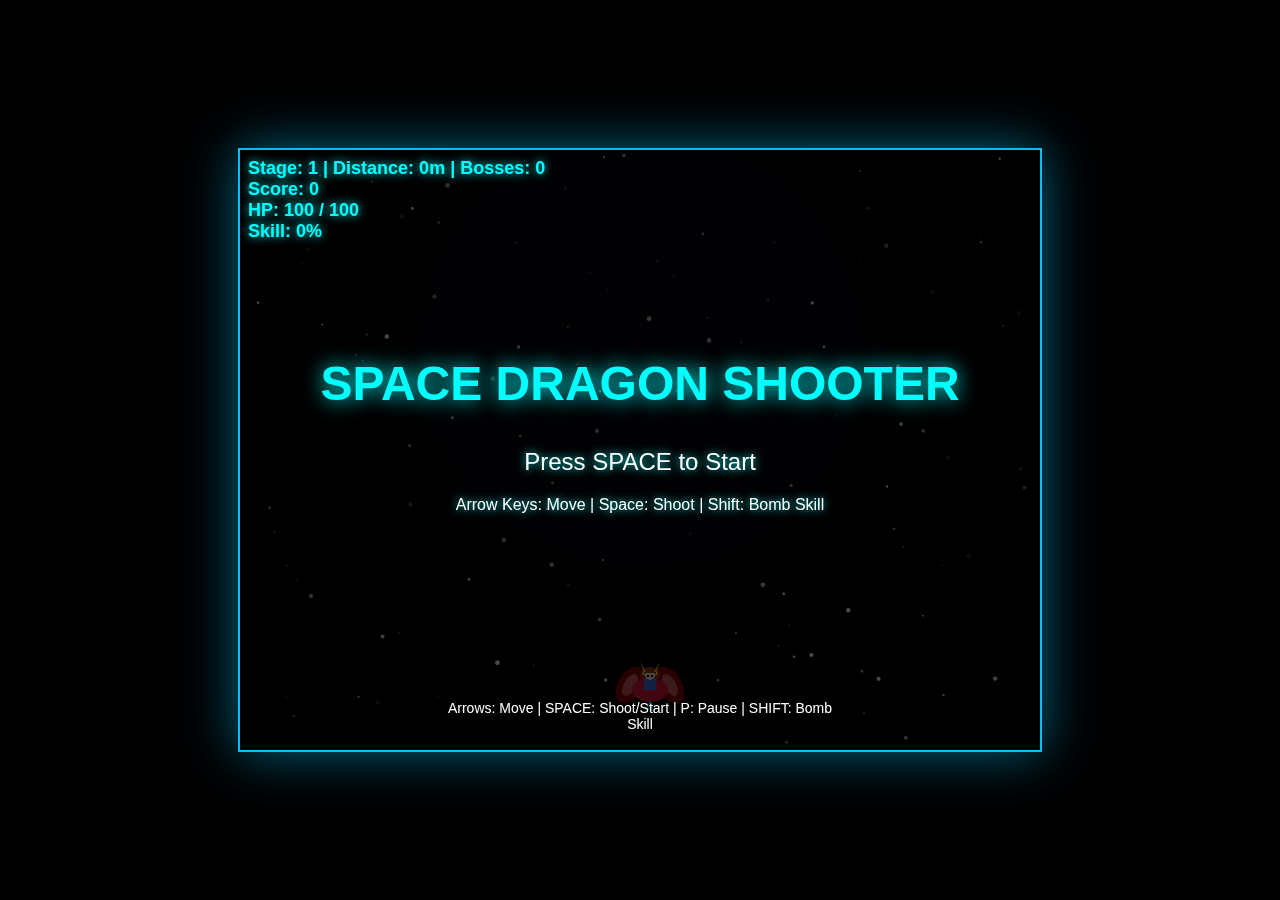
<file: Function-Upgrade/index.html>
<!DOCTYPE html>
<html lang="ko">
<head>
    <meta charset="UTF-8">
    <meta name="viewport" content="width=device-width, initial-scale=1.0">
    <title>Space Dragon Shooter - Upgraded</title>
    <style>
        body {
            background: #000;
            margin: 0;
            padding: 0;
            display: flex;
            justify-content: center;
            align-items: center;
            min-height: 100vh;
            font-family: 'Arial', sans-serif;
            overflow: hidden;
        }

        #gameContainer {
            position: relative;
        }

        canvas {
            display: block;
            background: #000;
            box-shadow: 0 0 50px rgba(0, 200, 255, 0.5);
            border: 2px solid #00BFFF;
        }

        #hud {
            position: absolute;
            top: 10px;
            left: 10px;
            color: #00FFFF;
            font-size: 18px;
            text-shadow: 0 0 10px #00FFFF;
            font-weight: bold;
            pointer-events: none;
        }

        #instructions {
            position: absolute;
            bottom: 20px;
            left: 50%;
            transform: translateX(-50%);
            color: #FFFFFF;
            font-size: 14px;
            text-align: center;
            text-shadow: 0 0 5px #000;
        }

        .buff-icon {
            display: inline-block;
            width: 24px;
            height: 24px;
            margin: 0 2px;
            border-radius: 4px;
            border: 2px solid #FFF;
            text-align: center;
            line-height: 20px;
            font-size: 14px;
        }
    </style>
</head>
<body>
    <div id="gameContainer">
        <canvas id="gameCanvas" width="800" height="600"></canvas>
        <div id="hud">
            <div>Stage: <span id="stage">1</span> | Distance: <span id="distance">0</span>m | Bosses: <span id="bosses">0</span></div>
            <div>Score: <span id="score">0</span></div>
            <div>HP: <span id="hp">100</span> / <span id="maxHp">100</span></div>
            <div>Skill: <span id="skill">0</span>%</div>
            <div id="buffs"></div>
        </div>
        <div id="instructions">
            Arrows: Move | SPACE: Shoot/Start | P: Pause | SHIFT: Bomb Skill
        </div>
    </div>
    <script src="game-final.js"></script>
</body>
</html>
</file>
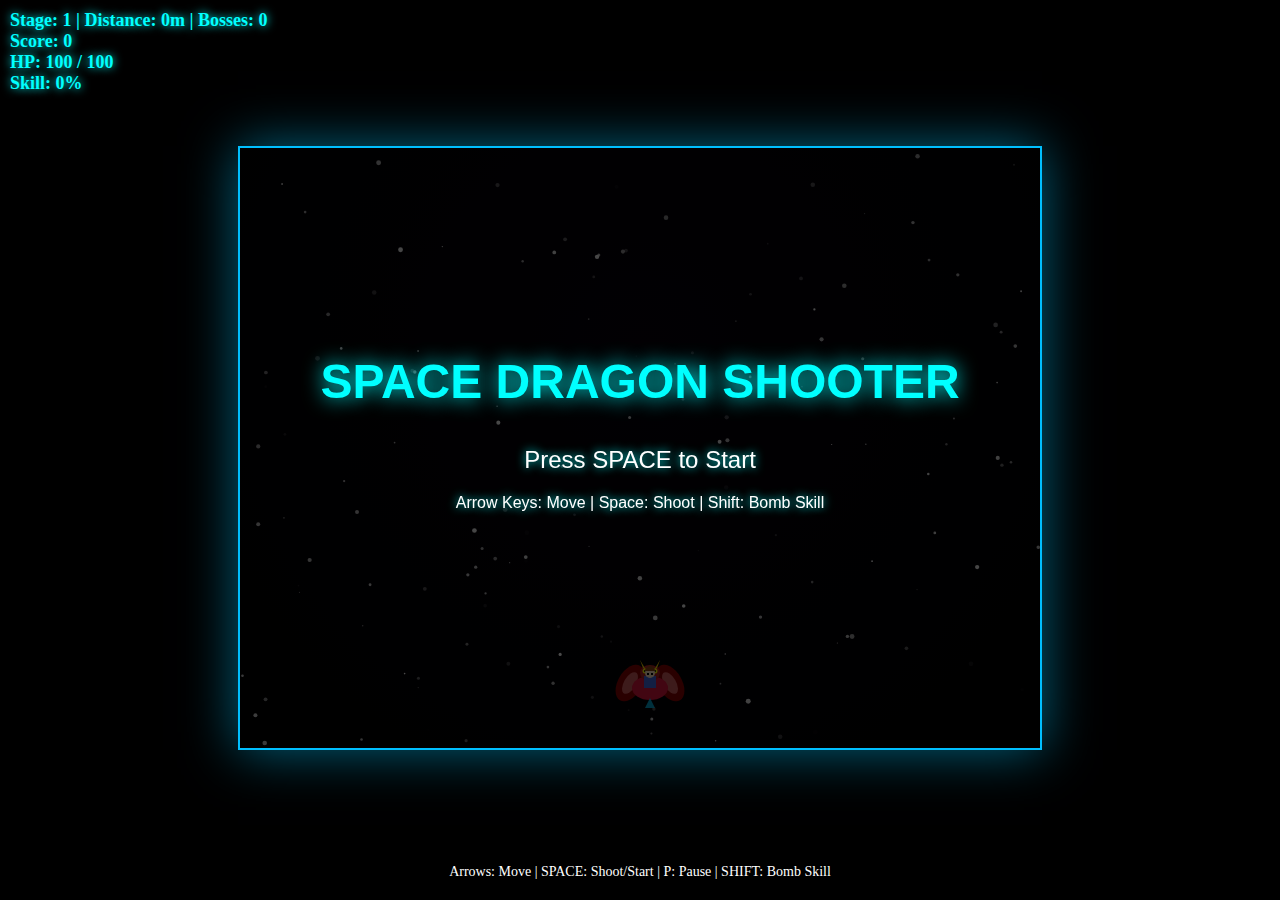
<file: final.html>
<!DOCTYPE html>
<html lang="ko">
<head>
  <meta charset="UTF-8">
  <meta name="viewport" content="width=device-width, initial-scale=1.0">
  <title>Space Dragon Shooter - Final</title>
  <style>
    body { background: #000; margin: 0; display: flex; justify-content: center; align-items: center; min-height: 100vh; }
    canvas { background: #000; border: 2px solid #00BFFF; box-shadow: 0 0 50px rgba(0,200,255,0.5); }
    #hud { position: absolute; top:10px; left:10px; color:#00FFFF; font-size:18px; text-shadow:0 0 10px #00FFFF; font-weight:bold; }
    #instructions { position:absolute; bottom:20px; left:50%; transform:translateX(-50%); color:#FFF; font-size:14px; text-align:center; }
  </style>
</head>
<body>
  <div id="gameContainer">
    <canvas id="gameCanvas" width="800" height="600"></canvas>
    <div id="hud">
      <div>Stage: <span id="stage">1</span> | Distance: <span id="distance">0</span>m | Bosses: <span id="bosses">0</span></div>
      <div>Score: <span id="score">0</span></div>
      <div>HP: <span id="hp">100</span> / <span id="maxHp">100</span></div>
      <div>Skill: <span id="skill">0</span>%</div>
      <div id="buffs"></div>
    </div>
    <div id="instructions">Arrows: Move | SPACE: Shoot/Start | P: Pause | SHIFT: Bomb Skill</div>
  </div>

  <script>
// ==================== 게임 설정 ====================

const CONFIG = {
  canvas: { width: 800, height: 600 },
  player: {
    width: 40,
    height: 40,
    speed: 5,
    hp: 100,
    maxHp: 100,
    fireRate: 200,
    invincibleDuration: 2000
  },
  enemy: {
    spawnRate: 1500,
    types: [
      { name: 'type1', color: '#00FF88', hp: 10, speed: 2, score: 10 },
      { name: 'type2', color: '#FF00FF', hp: 20, speed: 1.5, score: 20 },
      { name: 'type3', color: '#FFD700', hp: 30, speed: 1, score: 30 }
    ]
  },
  boss: {
    width: 80,
    height: 80,
    hp: 500,
    score: 1000,
    patternChangeInterval: 5000
  },
  bullet: {
    player: { speed: 12, damage: 10, color: '#00FFFF' },
    enemy: { speed: 8, damage: 10, color: '#FF6666' }
  },
  item: {
    dropChance: 0.15,
    types: [
      { name: 'heal', color: '#00FF00', duration: 0 },
      { name: 'rapid', color: '#0099FF', duration: 5000 },
      { name: 'multi', color: '#FF9900', duration: 5000 },
      { name: 'shield', color: '#FFFF00', duration: 3000 }
    ]
  },
  skill: {
    chargePerKill: 10,
    cooldown: 30000
  }
};

// ==================== 유틸리티 함수 ====================

function distance(x1, y1, x2, y2) {
  return Math.sqrt((x2 - x1) ** 2 + (y2 - y1) ** 2);
}

function circleCollision(obj1, obj2) {
  const radius1 = obj1.width / 2;
  const radius2 = obj2.width / 2;
  const dist = distance(obj1.x + radius1, obj1.y + radius1, obj2.x + radius2, obj2.y + radius2);
  return dist < radius1 + radius2;
}

function randomInt(min, max) {
  return Math.floor(Math.random() * (max - min + 1)) + min;
}

function randomFloat(min, max) {
  return Math.random() * (max - min) + min;
}

// ==================== Particle 클래스 ====================

class Particle {
  constructor(x, y, color, size = 3) {
    this.x = x;
    this.y = y;
    this.vx = randomFloat(-3, 3);
    this.vy = randomFloat(-3, 3);
    this.color = color;
    this.size = size;
    this.life = 1.0;
    this.decay = randomFloat(0.02, 0.05);
  }

  update() {
    this.x += this.vx;
    this.y += this.vy;
    this.life -= this.decay;
    this.size *= 0.95;
  }

  draw(ctx) {
    ctx.save();
    ctx.globalAlpha = this.life;
    ctx.fillStyle = this.color;
    ctx.beginPath();
    ctx.arc(this.x, this.y, this.size, 0, Math.PI * 2);
    ctx.fill();
    ctx.restore();
  }

  isDead() {
    return this.life <= 0;
  }
}

// ==================== Player 클래스 ====================

class Player {
  constructor(x, y) {
    this.x = x;
    this.y = y;
    this.width = CONFIG.player.width;
    this.height = CONFIG.player.height;
    this.hp = CONFIG.player.hp;
    this.maxHp = CONFIG.player.maxHp;
    this.speed = CONFIG.player.speed;
    this.fireRate = CONFIG.player.fireRate;
    this.lastFireTime = 0;
    this.bulletType = 'normal';
    this.isInvincible = false;
    this.invincibleTimer = 0;
    this.animFrame = 0;
    
    this.buffs = {
      rapid: { active: false, endStage: -1 },
      multi: { active: false, endStage: -1 },
      shield: { active: false, duration: 0 }
    };
  }

  move(keys) {
    if (keys.ArrowLeft && this.x > 0) this.x -= this.speed;
    if (keys.ArrowRight && this.x < CONFIG.canvas.width - this.width) this.x += this.speed;
    if (keys.ArrowUp && this.y > 0) this.y -= this.speed;
    if (keys.ArrowDown && this.y < CONFIG.canvas.height - this.height) this.y += this.speed;
  }

  shoot(currentTime) {
    const fireRate = this.buffs.rapid.active ? this.fireRate / 2 : this.fireRate;
    if (currentTime - this.lastFireTime < fireRate) return [];
    this.lastFireTime = currentTime;

    const bullets = [];
    const centerX = this.x + this.width / 2;
    const centerY = this.y;

    if (this.buffs.multi.active) {
      bullets.push(new Bullet(centerX - 5, centerY, true, -0.3));
      bullets.push(new Bullet(centerX, centerY, true, 0));
      bullets.push(new Bullet(centerX + 5, centerY, true, 0.3));
    } else {
      bullets.push(new Bullet(centerX, centerY, true, 0));
    }

    return bullets;
  }

  takeDamage(dmg) {
    if (this.isInvincible || this.buffs.shield.active) return false;
    this.hp -= dmg;
    if (this.hp <= 0) {
      this.hp = 0;
      return true;
    }

    this.isInvincible = true;
    this.invincibleTimer = Date.now() + CONFIG.player.invincibleDuration;
    return false;
  }

  applyItem(item, currentStage = 1) {
    switch(item.type) {
      case 'heal':
        this.hp = Math.min(this.hp + 20, this.maxHp);
        break;
      case 'rapid':
        this.buffs.rapid = { active: true, endStage: currentStage + 1 };
        break;
      case 'multi':
        this.buffs.multi = { active: true, endStage: currentStage + 1 };
        break;
      case 'shield':
        this.buffs.shield = { active: true, duration: 3000 };
        break;
    }
  }

  updateBuffs(currentStage) {
    if (this.buffs.rapid.active && currentStage >= this.buffs.rapid.endStage) {
      this.buffs.rapid.active = false;
      this.buffs.rapid.endStage = -1;
    }
    
    if (this.buffs.multi.active && currentStage >= this.buffs.multi.endStage) {
      this.buffs.multi.active = false;
      this.buffs.multi.endStage = -1;
    }
    
    if (this.buffs.shield.active) {
      this.buffs.shield.duration -= 16;
      if (this.buffs.shield.duration <= 0) {
        this.buffs.shield.active = false;
      }
    }
  }

  update(currentTime) {
    this.animFrame++;
    if (this.isInvincible && currentTime > this.invincibleTimer) {
      this.isInvincible = false;
    }
  }

  draw(ctx) {
    // 🔴 기존 게임의 드래곤 + 캐릭터 디자인
    const bobbing = Math.sin(this.animFrame * 0.15) * 2;
    const baseY = this.y + bobbing;

    if (this.isInvincible && Math.floor(Date.now() / 100) % 2 === 0) {
      ctx.globalAlpha = 0.5;
    }

    // 드래곤 날개 (왼쪽)
    ctx.fillStyle = "#8B0000";
    ctx.beginPath();
    ctx.ellipse(this.x + 10, baseY + 15, 12, 20, Math.PI / 6, 0, Math.PI * 2);
    ctx.fill();

    ctx.fillStyle = "#CD5C5C";
    ctx.beginPath();
    ctx.ellipse(this.x + 10, baseY + 15, 6, 12, Math.PI / 6, 0, Math.PI * 2);
    ctx.fill();

    // 드래곤 날개 (오른쪽)
    ctx.fillStyle = "#8B0000";
    ctx.beginPath();
    ctx.ellipse(this.x + 50, baseY + 15, 12, 20, -Math.PI / 6, 0, Math.PI * 2);
    ctx.fill();

    ctx.fillStyle = "#CD5C5C";
    ctx.beginPath();
    ctx.ellipse(this.x + 50, baseY + 15, 6, 12, -Math.PI / 6, 0, Math.PI * 2);
    ctx.fill();

    // 드래곤 몸통
    ctx.fillStyle = "#DC143C";
    ctx.beginPath();
    ctx.ellipse(this.x + 30, baseY + 20, 18, 12, 0, 0, Math.PI * 2);
    ctx.fill();

    // 드래곤 머리
    ctx.fillStyle = "#B22222";
    ctx.beginPath();
    ctx.ellipse(this.x + 30, baseY + 5, 10, 8, 0, 0, Math.PI * 2);
    ctx.fill();

    // 드래곤 뿔
    ctx.fillStyle = "#FFD700";
    ctx.beginPath();
    ctx.moveTo(this.x + 23, baseY);
    ctx.lineTo(this.x + 20, baseY - 8);
    ctx.lineTo(this.x + 26, baseY + 2);
    ctx.closePath();
    ctx.fill();

    ctx.beginPath();
    ctx.moveTo(this.x + 37, baseY);
    ctx.lineTo(this.x + 40, baseY - 8);
    ctx.lineTo(this.x + 34, baseY + 2);
    ctx.closePath();
    ctx.fill();

    // 눈
    ctx.fillStyle = "#FFFF00";
    ctx.beginPath();
    ctx.arc(this.x + 25, baseY + 3, 2.5, 0, Math.PI * 2);
    ctx.fill();
    ctx.beginPath();
    ctx.arc(this.x + 35, baseY + 3, 2.5, 0, Math.PI * 2);
    ctx.fill();

    ctx.fillStyle = "#000";
    ctx.beginPath();
    ctx.arc(this.x + 25, baseY + 3, 1, 0, Math.PI * 2);
    ctx.fill();
    ctx.beginPath();
    ctx.arc(this.x + 35, baseY + 3, 1, 0, Math.PI * 2);
    ctx.fill();

    // 캐릭터 몸
    ctx.fillStyle = "#4169E1";
    ctx.fillRect(this.x + 24, baseY + 8, 12, 12);

    // 캐릭터 얼굴
    ctx.fillStyle = "#FFE4C4";
    ctx.beginPath();
    ctx.arc(this.x + 30, baseY + 5, 5, 0, Math.PI * 2);
    ctx.fill();

    ctx.fillStyle = "#8B4513";
    ctx.beginPath();
    ctx.arc(this.x + 30, baseY + 3, 5, Math.PI, Math.PI * 2);
    ctx.fill();

    ctx.fillStyle = "#000";
    ctx.fillRect(this.x + 27, baseY + 5, 2, 2);
    ctx.fillRect(this.x + 31, baseY + 5, 2, 2);

    // 비행 이펙트
    if (this.animFrame % 6 < 3) {
      ctx.fillStyle = "rgba(0, 200, 255, 0.8)";
      ctx.beginPath();
      ctx.moveTo(this.x + 30, baseY + 30);
      ctx.lineTo(this.x + 25, baseY + 40);
      ctx.lineTo(this.x + 35, baseY + 40);
      ctx.closePath();
      ctx.fill();
    }

    // 쉴드 버프 표시
    if (this.buffs.shield.active) {
      ctx.strokeStyle = '#FFFF00';
      ctx.lineWidth = 3;
      ctx.beginPath();
      ctx.arc(this.x + this.width/2, this.y + this.height/2, this.width/2 + 5, 0, Math.PI * 2);
      ctx.stroke();
    }

    ctx.globalAlpha = 1.0;
  }
}

// ==================== Bullet 클래스 ====================

class Bullet {
  constructor(x, y, fromPlayer, angleOffset = 0) {
    this.x = x;
    this.y = y;
    this.fromPlayer = fromPlayer;
    this.speed = fromPlayer ? CONFIG.bullet.player.speed : CONFIG.bullet.enemy.speed;
    this.damage = fromPlayer ? CONFIG.bullet.player.damage : CONFIG.bullet.enemy.damage;
    this.color = fromPlayer ? CONFIG.bullet.player.color : CONFIG.bullet.enemy.color;
    this.width = 4;
    this.height = 10;
    this.angle = angleOffset;
  }

  update() {
    if (this.fromPlayer) {
      this.y -= this.speed;
      this.x += this.angle * this.speed;
    } else {
      this.y += this.speed;
    }
  }

  draw(ctx) {
    if (this.fromPlayer) {
      // 기존 게임의 플레이어 총알 스타일
      const gradient = ctx.createRadialGradient(this.x + 3, this.y + 10, 0, this.x + 3, this.y + 10, 8);
      gradient.addColorStop(0, "#FFFFFF");
      gradient.addColorStop(0.5, "#00FFFF");
      gradient.addColorStop(1, "rgba(0, 255, 255, 0)");
      ctx.fillStyle = gradient;
      ctx.beginPath();
      ctx.arc(this.x + 3, this.y + 10, 6, 0, Math.PI * 2);
      ctx.fill();
      ctx.fillStyle = "rgba(0, 255, 255, 0.3)";
      ctx.fillRect(this.x + 1, this.y + 15, 4, 10);
    } else {
      // 기존 게임의 적 총알 스타일
      const gradient = ctx.createRadialGradient(this.x + 4, this.y + 6, 0, this.x + 4, this.y + 6, 10);
      gradient.addColorStop(0, "#FF0000");
      gradient.addColorStop(0.5, "#8B0000");
      gradient.addColorStop(1, "rgba(139, 0, 0, 0)");
      ctx.fillStyle = gradient;
      ctx.beginPath();
      ctx.arc(this.x + 4, this.y + 6, 8, 0, Math.PI * 2);
      ctx.fill();
    }
  }

  isOffScreen() {
    return this.y < -20 || this.y > CONFIG.canvas.height + 20 || this.x < -20 || this.x > CONFIG.canvas.width + 20;
  }
}

// ==================== Enemy 클래스 ====================

class Enemy {
  constructor(x, y, type) {
    this.x = x;
    this.y = y;
    this.type = type;
    this.width = 30;
    this.height = 30;
    this.hp = type.hp;
    this.maxHp = type.hp;
    this.speed = type.speed;
    this.color = type.color;
    this.patternType = ['straight', 'zigzag', 'chase'][randomInt(0, 2)];
    this.shootInterval = 2000;
    this.lastShotTime = Date.now();
    this.frameCount = 0;
  }

  update(playerX, playerY) {
    this.frameCount++;
    switch(this.patternType) {
      case 'straight':
        this.y += this.speed;
        break;
      case 'zigzag':
        this.y += this.speed;
        this.x += Math.sin(this.frameCount / 10) * 2;
        break;
      case 'chase':
        const dx = playerX - this.x;
        const dy = playerY - this.y;
        const dist = Math.sqrt(dx * dx + dy * dy);
        if (dist > 0) {
          this.x += (dx / dist) * this.speed * 0.5;
          this.y += (dy / dist) * this.speed * 0.5;
        }
        break;
    }
  }

  shoot(currentTime) {
    if (this.type.name === 'type1') return null;
    if (currentTime - this.lastShotTime < this.shootInterval) return null;
    this.lastShotTime = currentTime;
    return new Bullet(this.x + this.width/2, this.y + this.height, false);
  }

  takeDamage(dmg) {
    this.hp -= dmg;
    return this.hp <= 0;
  }

  draw(ctx) {
    // 🔴 기존 게임의 적 디자인 유지
    if (this.type.name === 'type1') {
      // 녹색 적
      ctx.fillStyle = "#00FF88";
      ctx.beginPath();
      ctx.arc(this.x + 15, this.y + 15, 12, 0, Math.PI * 2);
      ctx.fill();

      ctx.fillStyle = "#00FFBB";
      ctx.beginPath();
      ctx.arc(this.x + 15, this.y + 8, 9, 0, Math.PI * 2);
      ctx.fill();

      ctx.strokeStyle = "#00FF88";
      ctx.lineWidth = 2;
      ctx.beginPath();
      ctx.moveTo(this.x + 8, this.y + 2);
      ctx.lineTo(this.x + 4, this.y - 6);
      ctx.stroke();
      ctx.beginPath();
      ctx.moveTo(this.x + 22, this.y + 2);
      ctx.lineTo(this.x + 26, this.y - 6);
      ctx.stroke();

      ctx.fillStyle = "#00FFFF";
      ctx.beginPath();
      ctx.arc(this.x + 4, this.y - 6, 2, 0, Math.PI * 2);
      ctx.fill();
      ctx.beginPath();
      ctx.arc(this.x + 26, this.y - 6, 2, 0, Math.PI * 2);
      ctx.fill();

      ctx.fillStyle = "#000";
      ctx.fillRect(this.x + 11, this.y + 8, 2, 4);
      ctx.fillRect(this.x + 17, this.y + 8, 2, 4);

    } else if (this.type.name === 'type2') {
      // 보라색 적
      ctx.fillStyle = "#FF00FF";
      ctx.beginPath();
      ctx.arc(this.x + 15, this.y + 15, 13, 0, Math.PI * 2);
      ctx.fill();

      ctx.fillStyle = "#FF66FF";
      ctx.beginPath();
      ctx.arc(this.x + 15, this.y + 8, 10, 0, Math.PI * 2);
      ctx.fill();

      ctx.fillStyle = "#CC00CC";
      ctx.beginPath();
      ctx.moveTo(this.x + 7, this.y + 2);
      ctx.lineTo(this.x + 3, this.y - 6);
      ctx.lineTo(this.x + 11, this.y + 6);
      ctx.closePath();
      ctx.fill();

      ctx.beginPath();
      ctx.moveTo(this.x + 23, this.y + 2);
      ctx.lineTo(this.x + 27, this.y - 6);
      ctx.lineTo(this.x + 19, this.y + 6);
      ctx.closePath();
      ctx.fill();

      ctx.fillStyle = "#00FFFF";
      ctx.beginPath();
      ctx.arc(this.x + 11, this.y + 8, 3, 0, Math.PI * 2);
      ctx.fill();
      ctx.beginPath();
      ctx.arc(this.x + 19, this.y + 8, 3, 0, Math.PI * 2);
      ctx.fill();

      ctx.fillStyle = "#000";
      ctx.beginPath();
      ctx.arc(this.x + 11, this.y + 8, 1.5, 0, Math.PI * 2);
      ctx.fill();
      ctx.beginPath();
      ctx.arc(this.x + 19, this.y + 8, 1.5, 0, Math.PI * 2);
      ctx.fill();

    } else {
      // 금색 적 (type 3)
      ctx.fillStyle = "#FFD700";
      ctx.fillRect(this.x + 8, this.y + 15, 14, 10);

      ctx.fillStyle = "#FFA500";
      ctx.beginPath();
      ctx.arc(this.x + 15, this.y + 8, 11, 0, Math.PI * 2);
      ctx.fill();

      ctx.fillStyle = "rgba(100, 200, 255, 0.5)";
      ctx.beginPath();
      ctx.arc(this.x + 15, this.y + 4, 11, Math.PI, Math.PI * 2);
      ctx.fill();

      ctx.fillStyle = "#FF0000";
      ctx.fillRect(this.x + 9, this.y + 8, 3, 2);
      ctx.fillRect(this.x + 18, this.y + 8, 3, 2);
    }

    // HP 바
    if (this.hp < this.maxHp) {
      ctx.fillStyle = "#8B0000";
      ctx.fillRect(this.x, this.y - 5, 30, 2);
      ctx.fillStyle = "#00FF00";
      ctx.fillRect(this.x, this.y - 5, 30 * (this.hp / this.maxHp), 2);
    }
  }

  isOffScreen() {
    return this.y > CONFIG.canvas.height + 50;
  }
}

// ==================== Boss 클래스 ====================

class Boss extends Enemy {
  constructor(x, y, stage = 1) {
    const difficulty = 1.0 + (stage - 1) * 0.2;
    const baseHp = CONFIG.boss.hp;
    const hp = Math.floor(baseHp * difficulty);
    
    super(x, y, { 
      name: 'boss', 
      hp: hp,
      speed: 1 * difficulty,
      score: CONFIG.boss.score 
    });
    
    this.stage = stage;
    this.difficulty = difficulty;
    this.shootInterval = Math.max(200, Math.floor(500 / difficulty));
    
    this.width = CONFIG.boss.width;
    this.height = CONFIG.boss.height;
    this.color = '#4B0082';
    this.phase = 'entering';
    this.attackType = 'spread';
    this.patternTimer = Date.now();
    this.patternChangeInterval = CONFIG.boss.patternChangeInterval;
    this.moveDirection = 1;
    this.targetY = 100;
    this.animFrame = 0;
  }

  update(playerX, playerY) {
    this.animFrame++;
    if (this.phase === 'entering') {
      if (this.y < this.targetY) {
        this.y += 2;
      } else {
        this.phase = 'fighting';
      }
      return;
    }

    this.x += this.speed * this.moveDirection;
    if (this.x <= 0 || this.x >= CONFIG.canvas.width - this.width) {
      this.moveDirection *= -1;
    }

    if (Date.now() - this.patternTimer > this.patternChangeInterval) {
      this.changePattern();
    }
  }

  changePattern() {
    const patterns = ['spread', 'rotate', 'homing'];
    this.attackType = patterns[randomInt(0, 2)];
    this.patternTimer = Date.now();
  }

  shoot(currentTime, playerX, playerY) {
    if (this.phase === 'entering') return [];
    if (currentTime - this.lastShotTime < this.shootInterval) return [];
    
    this.lastShotTime = currentTime;
    const bullets = [];

    const centerX = this.x + this.width / 2;
    const centerY = this.y + this.height;

    switch(this.attackType) {
      case 'spread':
        for (let i = -2; i <= 2; i++) {
          const bullet = new Bullet(centerX, centerY, false);
          bullet.angle = i * 0.3;
          bullets.push(bullet);
        }
        break;

      case 'rotate':
        const rotateAngle = (currentTime / 50) % (Math.PI * 2);
        for (let i = 0; i < 8; i++) {
          const angle = rotateAngle + (i * Math.PI / 4);
          const bullet = new Bullet(centerX, centerY, false);
          bullet.vx = Math.cos(angle) * 3;
          bullet.vy = Math.sin(angle) * 3;
          bullet.update = function() {
            this.x += this.vx;
            this.y += this.vy;
          };
          bullets.push(bullet);
        }
        break;

      case 'homing':
        const dx = playerX - centerX;
        const dy = playerY - centerY;
        const dist = Math.sqrt(dx * dx + dy * dy);
        if (dist > 0) {
          const bullet = new Bullet(centerX, centerY, false);
          bullet.vx = (dx / dist) * 5;
          bullet.vy = (dy / dist) * 5;
          bullet.update = function() {
            this.x += this.vx;
            this.y += this.vy;
          };
          bullets.push(bullet);
        }
        break;
    }

    return bullets;
  }

  draw(ctx) {
    // 🔴 기존 게임의 보스 디자인
    const bossY = this.y + Math.sin(this.animFrame * 0.05) * 5;

    ctx.fillStyle = "#4B0082";
    ctx.beginPath();
    ctx.ellipse(this.x + 40, bossY + 40, 40, 30, 0, 0, Math.PI * 2);
    ctx.fill();

    ctx.fillStyle = "#6A0DAD";
    ctx.beginPath();
    ctx.ellipse(this.x + 40, bossY + 20, 28, 23, 0, 0, Math.PI * 2);
    ctx.fill();

    ctx.fillStyle = "#FF0000";
    ctx.beginPath();
    ctx.arc(this.x + 28, bossY + 20, 8, 0, Math.PI * 2);
    ctx.fill();
    ctx.beginPath();
    ctx.arc(this.x + 52, bossY + 20, 8, 0, Math.PI * 2);
    ctx.fill();

    ctx.fillStyle = "#FFFF00";
    ctx.beginPath();
    ctx.arc(this.x + 28, bossY + 20, 4, 0, Math.PI * 2);
    ctx.fill();
    ctx.beginPath();
    ctx.arc(this.x + 52, bossY + 20, 4, 0, Math.PI * 2);
    ctx.fill();

    // HP 바
    ctx.fillStyle = "#333";
    ctx.fillRect(this.x, bossY - 15, 80, 10);

    ctx.fillStyle = "#FF0000";
    ctx.fillRect(this.x, bossY - 15, 80 * (this.hp / this.maxHp), 10);

    ctx.fillStyle = "#FFD700";
    ctx.font = "bold 11px Arial";
    ctx.textAlign = "center";
    ctx.fillText(`BOSS: ${this.hp}/${this.maxHp}`, this.x + 40, bossY - 18);

    // 보스 테두리
    if (this.animFrame % 20 < 10) {
      ctx.strokeStyle = "rgba(138, 43, 226, 0.5)";
      ctx.lineWidth = 3;
      ctx.beginPath();
      ctx.ellipse(this.x + 40, bossY + 35, 43, 35, 0, 0, Math.PI * 2);
      ctx.stroke();
    }
  }
}

// ==================== Item 클래스 ====================

class Item {
  constructor(x, y) {
    this.x = x;
    this.y = y;
    this.width = 20;
    this.height = 20;
    const itemType = CONFIG.item.types[randomInt(0, CONFIG.item.types.length - 1)];
    this.type = itemType.name;
    this.color = itemType.color;
    this.duration = itemType.duration;
    this.speed = 2;
  }

  update() {
    this.y += this.speed;
  }

  draw(ctx) {
    ctx.fillStyle = this.color;
    ctx.shadowColor = this.color;
    ctx.shadowBlur = 10;

    switch(this.type) {
      case 'heal':
        ctx.fillRect(this.x + 7, this.y + 2, 6, 16);
        ctx.fillRect(this.x + 2, this.y + 7, 16, 6);
        break;
      case 'rapid':
        ctx.beginPath();
        ctx.moveTo(this.x + 12, this.y);
        ctx.lineTo(this.x + 8, this.y + 10);
        ctx.lineTo(this.x + 12, this.y + 10);
        ctx.lineTo(this.x + 8, this.y + 20);
        ctx.lineTo(this.x + 14, this.y + 8);
        ctx.lineTo(this.x + 10, this.y + 8);
        ctx.closePath();
        ctx.fill();
        break;
      case 'multi':
        for (let i = -1; i <= 1; i++) {
          ctx.beginPath();
          ctx.moveTo(this.x + 10 + i * 5, this.y);
          ctx.lineTo(this.x + 7 + i * 5, this.y + 15);
          ctx.lineTo(this.x + 13 + i * 5, this.y + 15);
          ctx.closePath();
          ctx.fill();
        }
        break;
      case 'shield':
        ctx.beginPath();
        ctx.moveTo(this.x + 10, this.y);
        ctx.quadraticCurveTo(this.x + 20, this.y + 5, this.x + 20, this.y + 15);
        ctx.lineTo(this.x + 10, this.y + 20);
        ctx.lineTo(this.x, this.y + 15);
        ctx.quadraticCurveTo(this.x, this.y + 5, this.x + 10, this.y);
        ctx.fill();
        break;
    }

    ctx.shadowBlur = 0;
  }

  isOffScreen() {
    return this.y > CONFIG.canvas.height + 50;
  }
}

// ==================== GameManager 클래스 ====================

class GameManager {
  constructor() {
    this.canvas = document.getElementById('gameCanvas');
    this.ctx = this.canvas.getContext('2d');
    this.state = 'start';
    this.score = 0;
    this.highScore = 0;
    this.stage = 1;
    this.currentStage = 1;
    this.lastBossStage = -1;
    this.distance = 0;
    this.bossesDefeated = 0;
    this.difficulty = 1.0;
    
    this.bossActive = false;
    this.bossWarning = false;
    this.bossWarningTimer = 0;

    this.player = new Player(CONFIG.canvas.width / 2 - 20, CONFIG.canvas.height - 80);
    this.enemies = [];
    this.bullets = [];
    this.enemyBullets = [];
    this.items = [];
    this.particles = [];
    this.boss = null;

    this.keys = {};
    this.lastEnemySpawn = 0;
    this.enemySpawnRate = CONFIG.enemy.spawnRate;

    this.skillGauge = 0;
    this.skillCooldown = 0;
    this.lastSkillUse = 0;

    this.stars = [];
    this.initStars();

    this.screenShake = 0;
    this.shakeIntensity = 0;
    this.animFrame = 0;

    this.setupControls();
    this.gameLoop();
  }

  initStars() {
    for (let i = 0; i < 150; i++) {
      this.stars.push({
        x: Math.random() * CONFIG.canvas.width,
        y: Math.random() * CONFIG.canvas.height,
        size: Math.random() * 2 + 0.5,
        speed: Math.random() * 2 + 1,
        brightness: Math.random()
      });
    }
  }

  setupControls() {
    window.addEventListener('keydown', (e) => {
      this.keys[e.code] = true;

      if (e.code === 'Space') {
        e.preventDefault();
        if (this.state === 'start' || this.state === 'gameOver') {
          this.resetGame();
        }
      }

      if (e.code === 'KeyP' && this.state === 'playing') {
        this.state = 'paused';
      } else if (e.code === 'KeyP' && this.state === 'paused') {
        this.state = 'playing';
      }

      if (e.code === 'ShiftLeft' || e.code === 'ShiftRight') {
        this.useSkill();
      }
    });

    window.addEventListener('keyup', (e) => {
      this.keys[e.code] = false;
    });
  }

  resetGame() {
    this.state = 'playing';
    this.score = 0;
    this.stage = 1;
    this.currentStage = 1;
    this.lastBossStage = -1;
    this.distance = 0;
    this.bossesDefeated = 0;
    this.difficulty = 1.0;
    this.player = new Player(CONFIG.canvas.width / 2 - 20, CONFIG.canvas.height - 80);
    this.enemies = [];
    this.bullets = [];
    this.enemyBullets = [];
    this.items = [];
    this.particles = [];
    this.boss = null;
    this.lastEnemySpawn = 0;
    this.skillGauge = 0;
    this.skillCooldown = 0;
    this.bossWarning = false;
    this.bossWarningTimer = 0;
    this.bossActive = false;
  }

  spawnEnemies(currentTime) {
    if (this.bossActive) return;

    if (currentTime - this.lastEnemySpawn > this.enemySpawnRate / this.difficulty) {
      const typeIndex = randomInt(0, CONFIG.enemy.types.length - 1);
      const enemyType = { ...CONFIG.enemy.types[typeIndex] };

      enemyType.hp = Math.floor(enemyType.hp * this.difficulty);
      enemyType.speed = enemyType.speed * (1 + (this.difficulty - 1) * 0.3);

      const x = randomInt(0, CONFIG.canvas.width - 30);
      this.enemies.push(new Enemy(x, -30, enemyType));
      this.lastEnemySpawn = currentTime;
    }
  }

  spawnBoss() {
    if (this.boss) return;
    
    this.boss = new Boss(
      CONFIG.canvas.width / 2 - CONFIG.boss.width / 2, 
      -150, 
      this.currentStage
    );
    
    this.boss.targetY = 100;
    this.boss.phase = 'entering';
    this.enemies = [];
    this.enemyBullets = [];
    this.bossActive = true;
  }

  checkCollisions() {
    for (let i = this.bullets.length - 1; i >= 0; i--) {
      const bullet = this.bullets[i];
      let hit = false;

      for (let j = this.enemies.length - 1; j >= 0; j--) {
        const enemy = this.enemies[j];
        if (circleCollision(bullet, enemy)) {
          if (enemy.takeDamage(bullet.damage)) {
            this.score += enemy.type.score * this.stage;
            this.skillGauge = Math.min(100, this.skillGauge + CONFIG.skill.chargePerKill);
            this.createExplosion(enemy.x + enemy.width/2, enemy.y + enemy.height/2, enemy.color);
            this.enemies.splice(j, 1);

            const dropChance = 0.15 + (this.currentStage - 1) * 0.02;
            if (Math.random() < dropChance) {
              this.items.push(new Item(enemy.x, enemy.y));
            }
          }
          hit = true;
          break;
        }
      }

      if (this.boss && circleCollision(bullet, this.boss)) {
        if (this.boss.takeDamage(bullet.damage)) {
          this.score += this.boss.type.score * this.stage;
          this.createExplosion(this.boss.x + this.boss.width/2, this.boss.y + this.boss.height/2, this.boss.color);
          this.screenShake = 30;
          this.shakeIntensity = 10;
          this.boss = null;
          this.bossActive = false;
          this.nextStage();
        }
        hit = true;
      }

      if (hit) {
        this.bullets.splice(i, 1);
      }
    }

    for (let i = this.enemyBullets.length - 1; i >= 0; i--) {
      const bullet = this.enemyBullets[i];
      if (circleCollision(bullet, this.player)) {
        if (this.player.takeDamage(bullet.damage)) {
          this.gameOver();
        } else {
          this.createExplosion(this.player.x + this.player.width/2, this.player.y + this.player.height/2, '#FF6666');
        }
        this.enemyBullets.splice(i, 1);
      }
    }

    for (let i = this.enemies.length - 1; i >= 0; i--) {
      const enemy = this.enemies[i];
      if (circleCollision(this.player, enemy)) {
        if (this.player.takeDamage(20)) {
          this.gameOver();
        } else {
          this.createExplosion(enemy.x + enemy.width/2, enemy.y + enemy.height/2, enemy.color);
        }
        this.enemies.splice(i, 1);
      }
    }

    for (let i = this.items.length - 1; i >= 0; i--) {
      const item = this.items[i];
      if (circleCollision(this.player, item)) {
        this.player.applyItem(item, this.currentStage);
        this.createExplosion(item.x, item.y, item.color);
        this.items.splice(i, 1);
      }
    }

    if (this.boss && circleCollision(this.player, this.boss)) {
      if (this.player.takeDamage(30)) {
        this.gameOver();
      }
    }
  }

  createExplosion(x, y, color) {
    for (let i = 0; i < 20; i++) {
      this.particles.push(new Particle(x, y, color, randomInt(2, 5)));
    }
  }

  nextStage() {
    this.stage++;
    this.bossesDefeated++;
    this.difficulty += 0.1;
    this.enemySpawnRate = Math.max(500, CONFIG.enemy.spawnRate - (this.stage * 100));
    this.player.updateBuffs(this.currentStage);
  }

  useSkill() {
    const currentTime = Date.now();
    if (this.state !== 'playing') return;
    if (this.skillGauge < 100) return;
    if (currentTime - this.lastSkillUse < CONFIG.skill.cooldown) return;

    this.skillGauge = 0;
    this.lastSkillUse = currentTime;

    this.enemies.forEach(enemy => {
      this.createExplosion(enemy.x + enemy.width/2, enemy.y + enemy.height/2, enemy.color);
    });
    this.enemies = [];

    this.enemyBullets.forEach(bullet => {
      this.createExplosion(bullet.x, bullet.y, bullet.color);
    });
    this.enemyBullets = [];

    if (this.boss) {
      this.boss.takeDamage(100);
      if (this.boss.hp <= 0) {
        this.score += this.boss.type.score * this.stage;
        this.createExplosion(this.boss.x + this.boss.width/2, this.boss.y + this.boss.height/2, this.boss.color);
        this.screenShake = 30;
        this.shakeIntensity = 10;
        this.boss = null;
        this.bossActive = false;
        this.nextStage();
      }
    }

    this.screenShake = 20;
    this.shakeIntensity = 5;

    for (let i = 0; i < 100; i++) {
      this.particles.push(new Particle(
        randomInt(0, CONFIG.canvas.width),
        randomInt(0, CONFIG.canvas.height),
        '#FFFF00',
        randomInt(3, 8)
      ));
    }
  }

  gameOver() {
    this.state = 'gameOver';
    if (this.score > this.highScore) {
      this.highScore = this.score;
    }
  }

  update() {
    if (this.state !== 'playing') return;

    const currentTime = Date.now();
    this.animFrame++;

    if (!this.bossActive) {
      this.distance += 0.5;
    }

    this.player.move(this.keys);
    this.player.update(currentTime);

    if (this.keys.Space) {
      const newBullets = this.player.shoot(currentTime);
      this.bullets.push(...newBullets);
    }

    this.spawnEnemies(currentTime);

    const currentBossStage = Math.floor(this.distance / 1000);
    if (currentBossStage > this.lastBossStage && !this.boss && currentBossStage > 0) {
      this.spawnBoss();
      this.lastBossStage = currentBossStage;
      this.currentStage = currentBossStage + 1;
      this.enemies = [];
      this.enemyBullets = [];

      this.bossWarning = true;
      this.bossWarningTimer = currentTime + 2000;
    }

    if (this.bossWarning && currentTime > this.bossWarningTimer) {
      this.bossWarning = false;
    }

    this.stars.forEach(star => {
      star.brightness += (Math.random() - 0.5) * 0.1;
      star.brightness = Math.max(0.3, Math.min(1, star.brightness));

      if (!this.state === 'gameOver') {
        star.y += star.speed;
        if (star.y > CONFIG.canvas.height) {
          star.y = 0;
          star.x = Math.random() * CONFIG.canvas.width;
        }
      }
    });

    this.bullets = this.bullets.filter(bullet => {
      bullet.update();
      return !bullet.isOffScreen();
    });

    this.enemyBullets = this.enemyBullets.filter(bullet => {
      bullet.update();
      return !bullet.isOffScreen();
    });

    this.enemies = this.enemies.filter(enemy => {
      enemy.update(this.player.x, this.player.y);

      const bullet = enemy.shoot(currentTime);
      if (bullet) {
        this.enemyBullets.push(bullet);
      }

      return !enemy.isOffScreen();
    });

    if (this.boss) {
      this.boss.update(this.player.x, this.player.y);
      const bossBullets = this.boss.shoot(currentTime, this.player.x + this.player.width/2, this.player.y + this.player.height/2);
      this.enemyBullets.push(...bossBullets);
    }

    this.items = this.items.filter(item => {
      item.update();
      return !item.isOffScreen();
    });

    this.particles = this.particles.filter(particle => {
      particle.update();
      return !particle.isDead();
    });

    this.checkCollisions();

    if (this.screenShake > 0) {
      this.screenShake--;
    }

    if (currentTime - this.lastSkillUse < CONFIG.skill.cooldown) {
      this.skillCooldown = Math.floor((CONFIG.skill.cooldown - (currentTime - this.lastSkillUse)) / 1000);
    } else {
      this.skillCooldown = 0;
    }
  }

  draw() {
    let shakeX = 0;
    let shakeY = 0;
    if (this.screenShake > 0) {
      shakeX = (Math.random() - 0.5) * this.shakeIntensity;
      shakeY = (Math.random() - 0.5) * this.shakeIntensity;
    }

    this.ctx.save();
    this.ctx.translate(shakeX, shakeY);

    // 🔴 기존 게임의 배경 스타일
    this.ctx.fillStyle = "#000000";
    this.ctx.fillRect(0, 0, CONFIG.canvas.width, CONFIG.canvas.height);

    const nebula = this.ctx.createRadialGradient(
      CONFIG.canvas.width / 2,
      CONFIG.canvas.height / 3,
      0,
      CONFIG.canvas.width / 2,
      CONFIG.canvas.height / 3,
      CONFIG.canvas.width
    );
    nebula.addColorStop(0, "rgba(138, 43, 226, 0.05)");
    nebula.addColorStop(0.5, "rgba(75, 0, 130, 0.03)");
    nebula.addColorStop(1, "rgba(0, 0, 0, 0)");
    this.ctx.fillStyle = nebula;
    this.ctx.fillRect(0, 0, CONFIG.canvas.width, CONFIG.canvas.height);

    // 별 그리기
    this.stars.forEach(star => {
      this.ctx.fillStyle = `rgba(255, 255, 255, ${star.brightness})`;
      this.ctx.beginPath();
      this.ctx.arc(star.x, star.y, star.size, 0, Math.PI * 2);
      this.ctx.fill();
    });

    this.particles.forEach(particle => particle.draw(this.ctx));

    this.player.draw(this.ctx);
    this.bullets.forEach(bullet => bullet.draw(this.ctx));
    this.enemyBullets.forEach(bullet => bullet.draw(this.ctx));
    this.enemies.forEach(enemy => enemy.draw(this.ctx));
    this.items.forEach(item => item.draw(this.ctx));

    if (this.boss) {
      this.boss.draw(this.ctx);
    }

    if (this.bossWarning) {
      this.drawBossWarning();
    }

    this.ctx.restore();

    this.drawUI();

    if (this.state === 'start') {
      this.drawStartScreen();
    } else if (this.state === 'paused') {
      this.drawPausedScreen();
    } else if (this.state === 'gameOver') {
      this.drawGameOverScreen();
    }
  }

  drawUI() {
    document.getElementById('score').textContent = this.score;
    document.getElementById('stage').textContent = this.currentStage;
    document.getElementById('distance').textContent = Math.floor(this.distance);
    document.getElementById('bosses').textContent = this.bossesDefeated;
    document.getElementById('hp').textContent = this.player.hp;
    document.getElementById('maxHp').textContent = this.player.maxHp;
    document.getElementById('skill').textContent = Math.floor(this.skillGauge);

    const buffsDiv = document.getElementById('buffs');
    buffsDiv.innerHTML = '';
    
    if (this.player.buffs.rapid.active) {
      const icon = document.createElement('span');
      icon.className = 'buff-icon';
      icon.textContent = 'R';
      icon.style.backgroundColor = '#0099FF';
      icon.title = `Rapid: Until Stage ${this.player.buffs.rapid.endStage}`;
      buffsDiv.appendChild(icon);
    }
    
    if (this.player.buffs.multi.active) {
      const icon = document.createElement('span');
      icon.className = 'buff-icon';
      icon.textContent = 'M';
      icon.style.backgroundColor = '#FF9900';
      icon.title = `Multi: Until Stage ${this.player.buffs.multi.endStage}`;
      buffsDiv.appendChild(icon);
    }
    
    if (this.player.buffs.shield.active) {
      const icon = document.createElement('span');
      icon.className = 'buff-icon';
      icon.textContent = 'S';
      icon.style.backgroundColor = '#FFFF00';
      icon.title = `Shield: ${Math.ceil(this.player.buffs.shield.duration / 1000)}s`;
      buffsDiv.appendChild(icon);
    }

    if (this.skillCooldown > 0) {
      const cooldownText = document.createElement('div');
      cooldownText.textContent = `Cooldown: ${this.skillCooldown}s`;
      cooldownText.style.color = '#FF6666';
      buffsDiv.appendChild(cooldownText);
    }
  }

  drawStartScreen() {
    this.ctx.fillStyle = 'rgba(0, 0, 0, 0.7)';
    this.ctx.fillRect(0, 0, CONFIG.canvas.width, CONFIG.canvas.height);
    this.ctx.fillStyle = '#00FFFF';
    this.ctx.font = 'bold 48px Arial';
    this.ctx.textAlign = 'center';
    this.ctx.shadowColor = '#00FFFF';
    this.ctx.shadowBlur = 20;
    this.ctx.fillText('SPACE DRAGON SHOOTER', CONFIG.canvas.width / 2, CONFIG.canvas.height / 2 - 50);
    this.ctx.font = '24px Arial';
    this.ctx.fillStyle = '#FFFFFF';
    this.ctx.shadowBlur = 10;
    this.ctx.fillText('Press SPACE to Start', CONFIG.canvas.width / 2, CONFIG.canvas.height / 2 + 20);
    this.ctx.font = '16px Arial';
    this.ctx.fillText('Arrow Keys: Move | Space: Shoot | Shift: Bomb Skill', CONFIG.canvas.width / 2, CONFIG.canvas.height / 2 + 60);
    this.ctx.shadowBlur = 0;
  }

  drawPausedScreen() {
    this.ctx.fillStyle = 'rgba(0, 0, 0, 0.5)';
    this.ctx.fillRect(0, 0, CONFIG.canvas.width, CONFIG.canvas.height);
    this.ctx.fillStyle = '#FFFF00';
    this.ctx.font = 'bold 48px Arial';
    this.ctx.textAlign = 'center';
    this.ctx.shadowColor = '#FFFF00';
    this.ctx.shadowBlur = 20;
    this.ctx.fillText('PAUSED', CONFIG.canvas.width / 2, CONFIG.canvas.height / 2);
    this.ctx.font = '24px Arial';
    this.ctx.fillStyle = '#FFFFFF';
    this.ctx.shadowBlur = 10;
    this.ctx.fillText('Press P to Resume', CONFIG.canvas.width / 2, CONFIG.canvas.height / 2 + 50);
    this.ctx.shadowBlur = 0;
  }

  drawBossWarning() {
    const time = Date.now();
    const flash = Math.floor(time / 200) % 2 === 0;
    if (flash) {
      this.ctx.strokeStyle = '#FF0000';
      this.ctx.lineWidth = 10;
      this.ctx.strokeRect(5, 5, CONFIG.canvas.width - 10, CONFIG.canvas.height - 10);

      this.ctx.fillStyle = '#FF0000';
      this.ctx.font = 'bold 48px Arial';
      this.ctx.textAlign = 'center';
      this.ctx.shadowColor = '#FF0000';
      this.ctx.shadowBlur = 30;
      this.ctx.fillText('STAGE ' + this.currentStage + ' BOSS!', CONFIG.canvas.width / 2, CONFIG.canvas.height / 2);
      this.ctx.font = '24px Arial';
      this.ctx.fillStyle = '#FFFF00';
      this.ctx.fillText('WARNING! INCOMING!', CONFIG.canvas.width / 2, CONFIG.canvas.height / 2 + 50);
      this.ctx.shadowBlur = 0;
    }
  }

  drawGameOverScreen() {
    this.ctx.fillStyle = 'rgba(0, 0, 0, 0.7)';
    this.ctx.fillRect(0, 0, CONFIG.canvas.width, CONFIG.canvas.height);
    this.ctx.fillStyle = '#FF0000';
    this.ctx.font = 'bold 48px Arial';
    this.ctx.textAlign = 'center';
    this.ctx.shadowColor = '#FF0000';
    this.ctx.shadowBlur = 20;
    this.ctx.fillText('GAME OVER', CONFIG.canvas.width / 2, CONFIG.canvas.height / 2 - 50);
    this.ctx.font = '24px Arial';
    this.ctx.fillStyle = '#FFFFFF';
    this.ctx.shadowBlur = 10;
    this.ctx.fillText(`Final Stage: ${this.currentStage}`, CONFIG.canvas.width / 2, CONFIG.canvas.height / 2 + 20);
    this.ctx.fillText(`Score: ${this.score}`, CONFIG.canvas.width / 2, CONFIG.canvas.height / 2 + 50);
    this.ctx.fillText(`Bosses Defeated: ${this.bossesDefeated}`, CONFIG.canvas.width / 2, CONFIG.canvas.height / 2 + 80);
    this.ctx.fillText(`High Score: ${this.highScore}`, CONFIG.canvas.width / 2, CONFIG.canvas.height / 2 + 110);
    this.ctx.fillText('Press SPACE to Restart', CONFIG.canvas.width / 2, CONFIG.canvas.height / 2 + 150);
    this.ctx.shadowBlur = 0;
  }

  gameLoop() {
    this.update();
    this.draw();
    requestAnimationFrame(() => this.gameLoop());
  }
}

// ==================== 게임 시작 ====================

window.addEventListener('load', () => {
  new GameManager();
});

  </script>
</body>
</html>
</file>
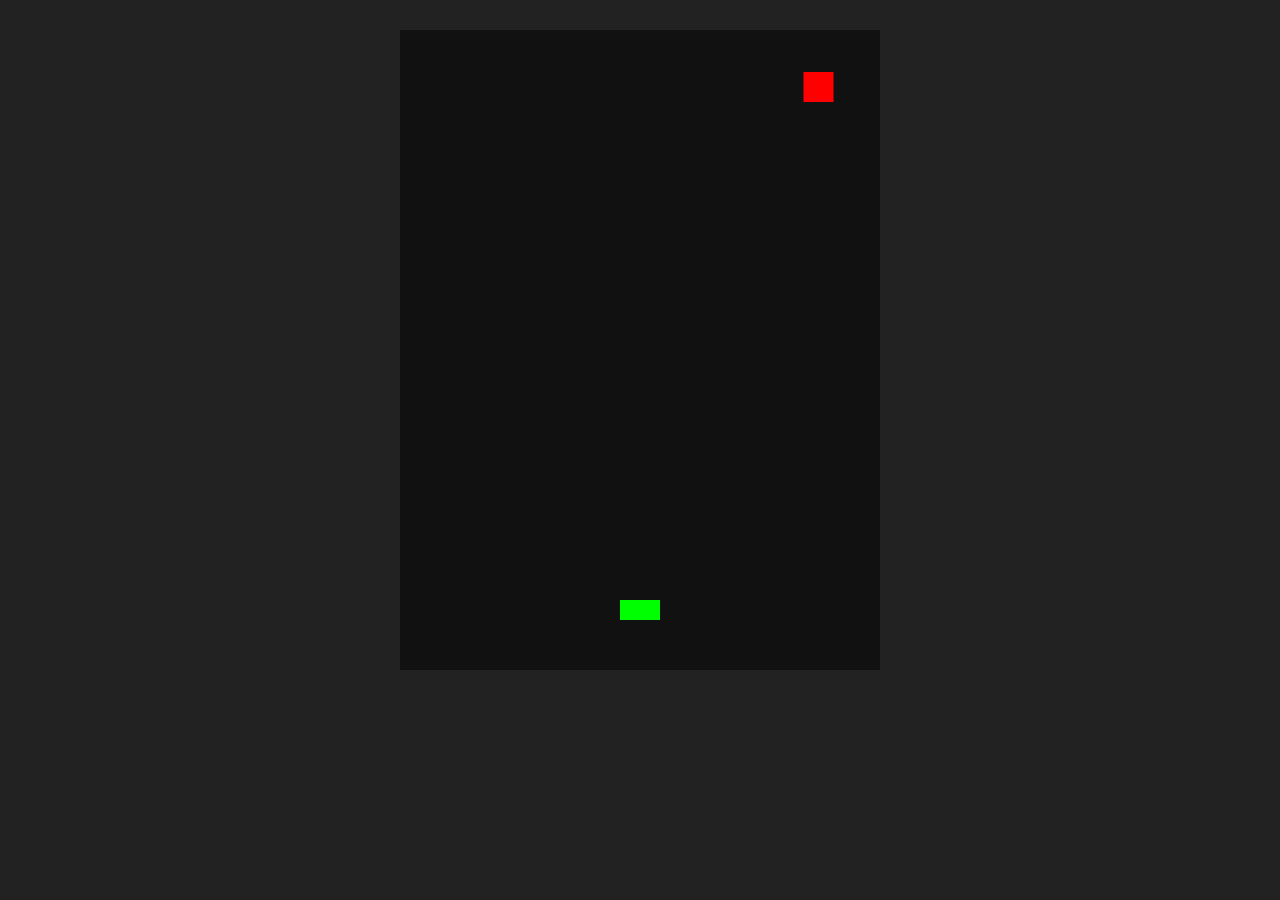
<file: original.html>
<!DOCTYPE html>
<html lang="ko">
<head>
    <meta charset="UTF-8">
    <title>간단한 웹 슈팅게임</title>
    <style>
        body { background: #222; }
        canvas { display: block; margin: 30px auto; background: #111; }
    </style>
</head>
<body>
    <canvas id="gameCanvas" width="480" height="640"></canvas>
    <script>
        const canvas = document.getElementById('gameCanvas');
        const ctx = canvas.getContext('2d');

        let shipX = canvas.width / 2 - 20;
        let bullets = [];
        let enemies = [];
        let frames = 0;

        document.addEventListener('keydown', function(e) {
            if (e.key === "ArrowLeft" && shipX > 0) shipX -= 20;
            if (e.key === "ArrowRight" && shipX < canvas.width - 40) shipX += 20;
            if (e.key === " ") bullets.push({ x: shipX + 17, y: 550 });
        });

        function gameLoop() {
            ctx.clearRect(0, 0, canvas.width, canvas.height);

            // 우주선
            ctx.fillStyle = "lime";
            ctx.fillRect(shipX, 570, 40, 20);

            // 총알
            ctx.fillStyle = "yellow";
            bullets.forEach((b, i) => {
                b.y -= 10;
                ctx.fillRect(b.x, b.y, 6, 12);
                if (b.y < 0) bullets.splice(i, 1);
            });

            // 적 생성
            if (++frames % 30 === 0) {
                enemies.push({ x: Math.random() * (canvas.width - 30), y: 0 });
            }

            // 적 이동 및 충돌 처리
            ctx.fillStyle = "red";
            enemies.forEach((e, ei) => {
                e.y += 3;
                ctx.fillRect(e.x, e.y, 30, 30);

                bullets.forEach((b, bi) => {
                    if (b.x < e.x + 30 && b.x + 6 > e.x && b.y < e.y + 30 && b.y + 12 > e.y) {
                        enemies.splice(ei, 1);
                        bullets.splice(bi, 1);
                    }
                });
            });

            requestAnimationFrame(gameLoop);
        }
        gameLoop();
    </script>
</body>
</html>
</file>
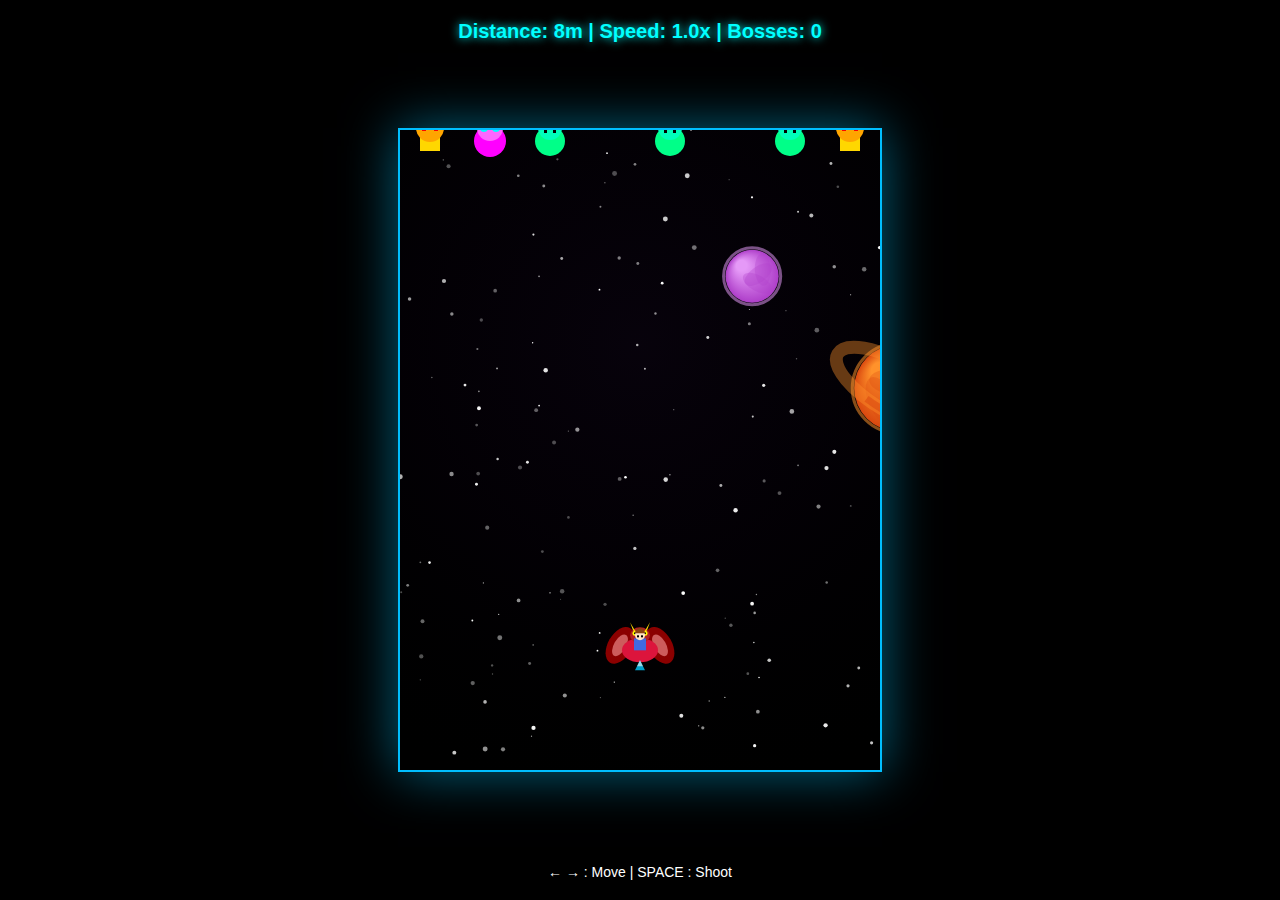
<file: shooting-game.html>
<!DOCTYPE html>
<html lang="ko">
<head>
    <meta charset="UTF-8">
    <title>우주 여행</title>
    <link rel="stylesheet" href="style.css">
</head>
<body>
    <div id="gameInfo">
        Distance: <span id="distance">0</span>m | 
        Speed: <span id="speed">1</span>x | 
        Bosses: <span id="bosses">0</span>
    </div>
    <div id="instructions">
        ← → : Move | SPACE : Shoot
    </div>
    <canvas id="gameCanvas" width="480" height="640"></canvas>
    
    <script src="game.js"></script>
</body>
</html>
</file>
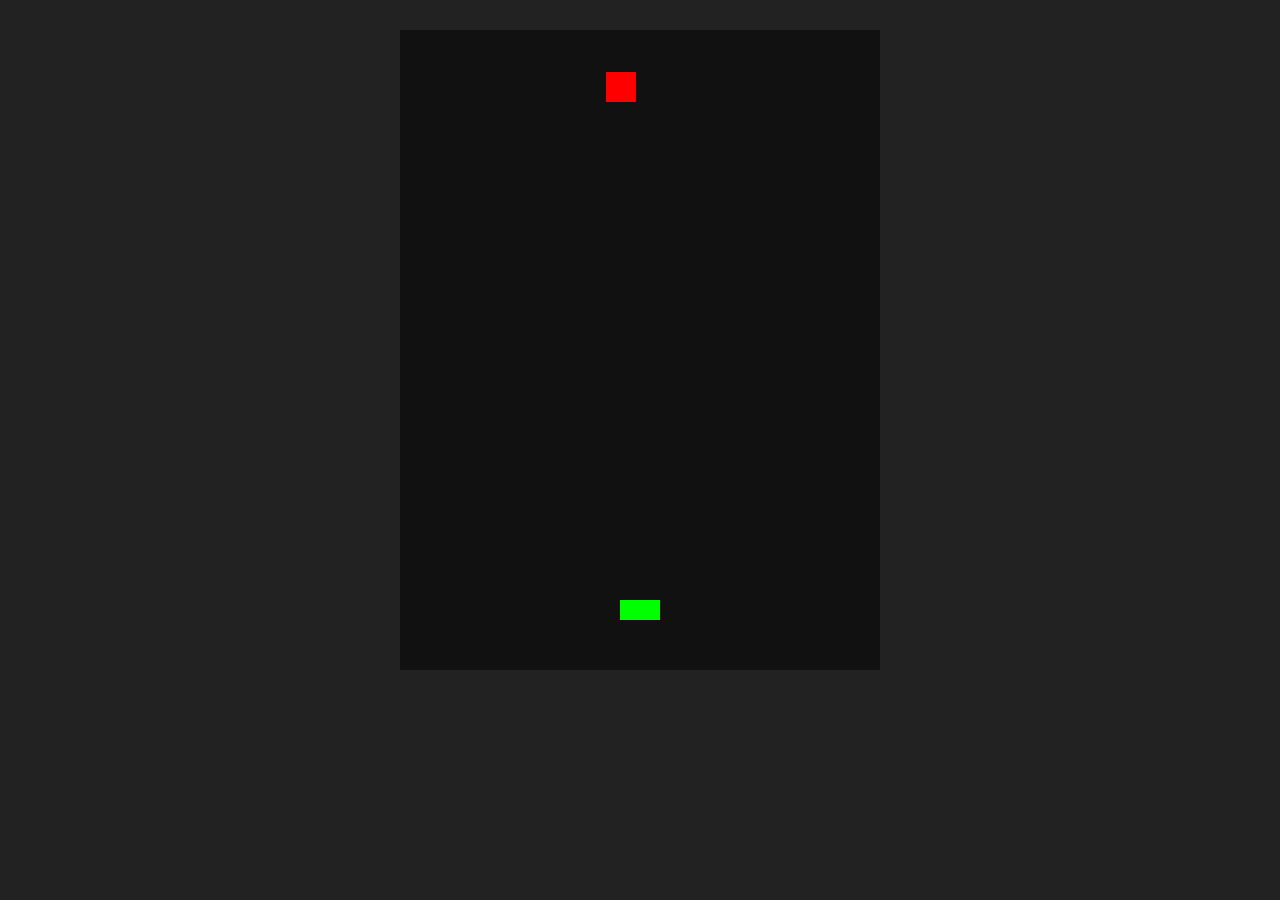
<file: Original/web-game.html>
<!DOCTYPE html>
<html lang="ko">
<head>
    <meta charset="UTF-8">
    <title>간단한 웹 슈팅게임</title>
    <style>
        body { background: #222; }
        canvas { display: block; margin: 30px auto; background: #111; }
    </style>
</head>
<body>
    <canvas id="gameCanvas" width="480" height="640"></canvas>
    <script>
        const canvas = document.getElementById('gameCanvas');
        const ctx = canvas.getContext('2d');

        let shipX = canvas.width / 2 - 20;
        let bullets = [];
        let enemies = [];
        let frames = 0;

        document.addEventListener('keydown', function(e) {
            if (e.key === "ArrowLeft" && shipX > 0) shipX -= 20;
            if (e.key === "ArrowRight" && shipX < canvas.width - 40) shipX += 20;
            if (e.key === " ") bullets.push({ x: shipX + 17, y: 550 });
        });

        function gameLoop() {
            ctx.clearRect(0, 0, canvas.width, canvas.height);

            // 우주선
            ctx.fillStyle = "lime";
            ctx.fillRect(shipX, 570, 40, 20);

            // 총알
            ctx.fillStyle = "yellow";
            bullets.forEach((b, i) => {
                b.y -= 10;
                ctx.fillRect(b.x, b.y, 6, 12);
                if (b.y < 0) bullets.splice(i, 1);
            });

            // 적 생성
            if (++frames % 30 === 0) {
                enemies.push({ x: Math.random() * (canvas.width - 30), y: 0 });
            }

            // 적 이동 및 충돌 처리
            ctx.fillStyle = "red";
            enemies.forEach((e, ei) => {
                e.y += 3;
                ctx.fillRect(e.x, e.y, 30, 30);

                bullets.forEach((b, bi) => {
                    if (b.x < e.x + 30 && b.x + 6 > e.x && b.y < e.y + 30 && b.y + 12 > e.y) {
                        enemies.splice(ei, 1);
                        bullets.splice(bi, 1);
                    }
                });
            });

            requestAnimationFrame(gameLoop);
        }
        gameLoop();
    </script>
</body>
</html>
</file>
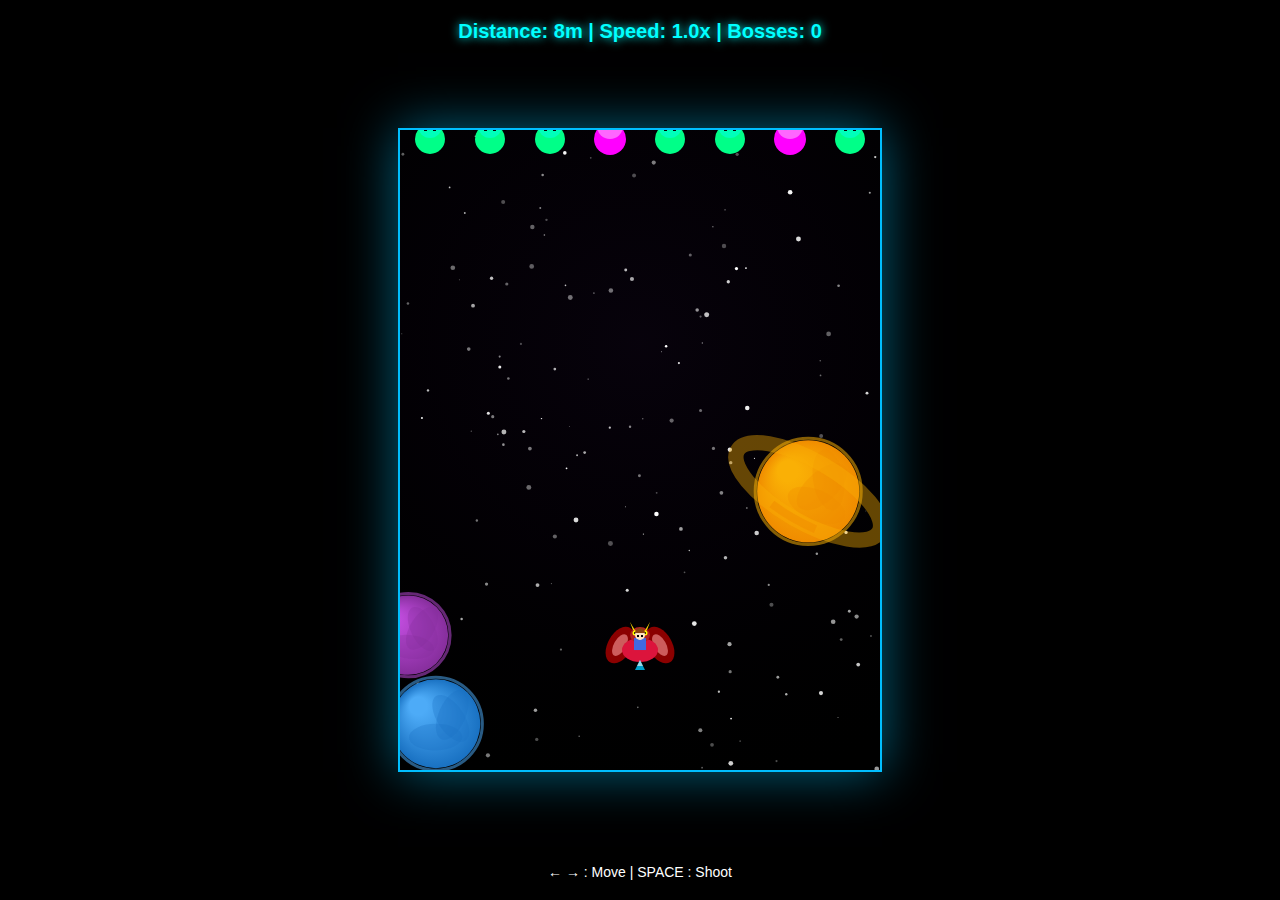
<file: Upgrade/shooting-game.html>
<!DOCTYPE html>
<html lang="ko">
<head>
    <meta charset="UTF-8">
    <title>우주 여행</title>
    <link rel="stylesheet" href="style.css">
</head>
<body>
    <div id="gameInfo">
        Distance: <span id="distance">0</span>m | 
        Speed: <span id="speed">1</span>x | 
        Bosses: <span id="bosses">0</span>
    </div>
    <div id="instructions">
        ← → : Move | SPACE : Shoot
    </div>
    <canvas id="gameCanvas" width="480" height="640"></canvas>
    
    <script src="game.js"></script>
</body>
</html>
</file>
<file: style.css>
body { 
    background: #000; 
    margin: 0;
    padding: 0;
    display: flex;
    justify-content: center;
    align-items: center;
    min-height: 100vh;
    font-family: 'Arial', sans-serif;
}

canvas { 
    display: block; 
    background: #000;
    box-shadow: 0 0 50px rgba(0, 200, 255, 0.5);
    border: 2px solid #00BFFF;
}

#gameInfo {
    position: absolute;
    top: 20px;
    left: 50%;
    transform: translateX(-50%);
    color: #00FFFF;
    font-size: 20px;
    text-shadow: 0 0 10px #00FFFF;
    font-weight: bold;
}

#instructions {
    position: absolute;
    bottom: 20px;
    left: 50%;
    transform: translateX(-50%);
    color: #FFFFFF;
    font-size: 14px;
    text-align: center;
}
</file>
<file: Upgrade/style.css>
body { 
    background: #000; 
    margin: 0;
    padding: 0;
    display: flex;
    justify-content: center;
    align-items: center;
    min-height: 100vh;
    font-family: 'Arial', sans-serif;
}

canvas { 
    display: block; 
    background: #000;
    box-shadow: 0 0 50px rgba(0, 200, 255, 0.5);
    border: 2px solid #00BFFF;
}

#gameInfo {
    position: absolute;
    top: 20px;
    left: 50%;
    transform: translateX(-50%);
    color: #00FFFF;
    font-size: 20px;
    text-shadow: 0 0 10px #00FFFF;
    font-weight: bold;
}

#instructions {
    position: absolute;
    bottom: 20px;
    left: 50%;
    transform: translateX(-50%);
    color: #FFFFFF;
    font-size: 14px;
    text-align: center;
}
</file>
